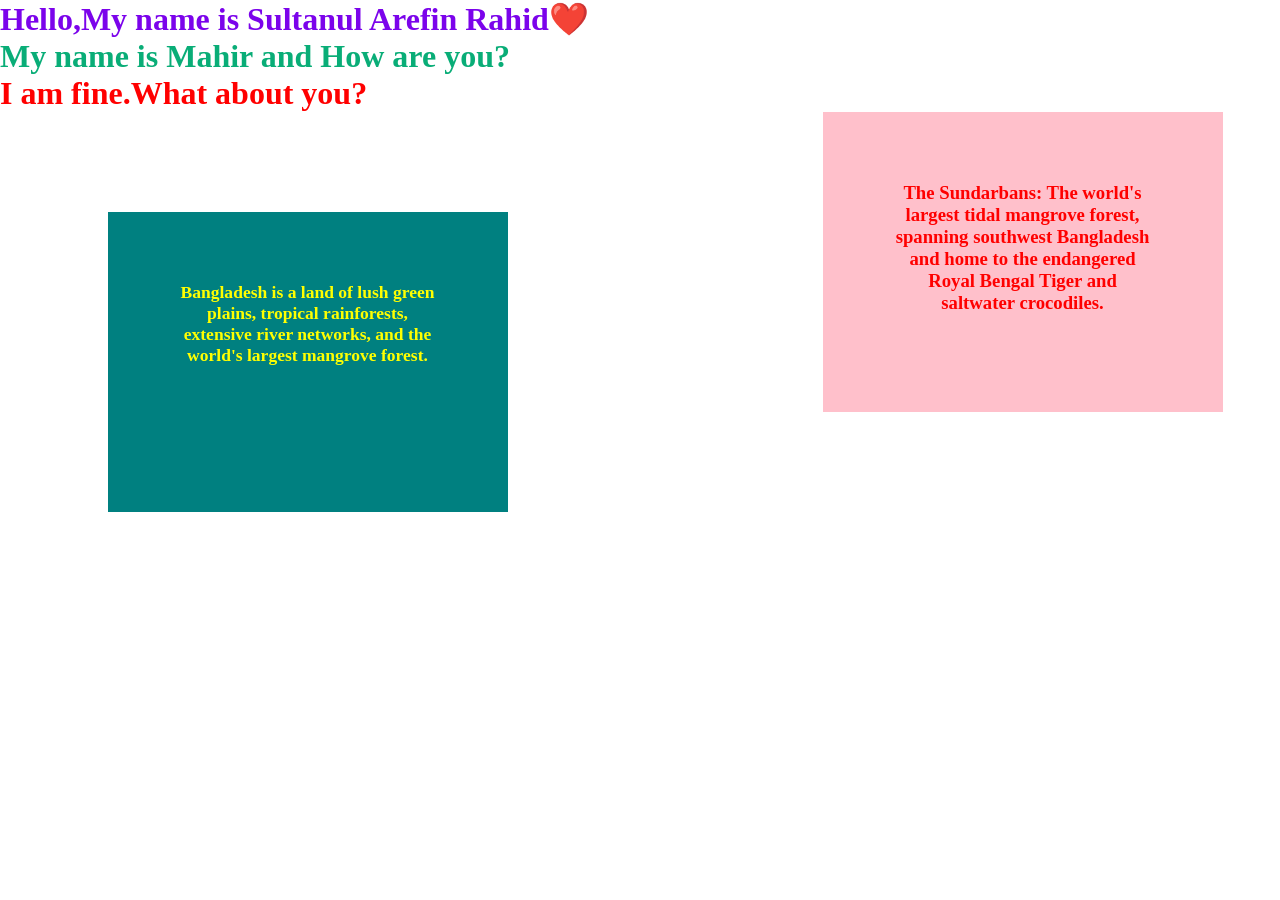
<file: class 3/index.html>
<!DOCTYPE html>
<html lang="en">
<head>
    <meta charset="UTF-8">
    <meta name="viewport" content="width=device-width, initial-scale=1.0">
    <title>Class 3</title>
    <link rel="stylesheet" href="css/style.css">
</head>
<body>
   <h1>Hello,My name is Sultanul Arefin Rahid❤️</h1> 
   <h1 class="rahena">My name is Mahir and How are you?</h1>
   <h1 id="aziz">I am fine.What about you?</h1>

   <div class="pitamata">
 <div class=" one"> 
    <h3>Bangladesh is a land of lush green plains, tropical rainforests, extensive river networks, and the world's largest mangrove forest.</h3> </div>
   <div class="two"> 
    <h3>The Sundarbans: The world's largest tidal mangrove forest, spanning southwest Bangladesh and home to the endangered Royal Bengal Tiger and saltwater crocodiles.</h3> </div>
    
    
 </div>

 
    
</body>
</html>
</file>
<file: class 3/css/style.css>
*{
margin: 0;
padding: 0;
}

h1{
    color: rgb(123, 3, 235)
}

.rahena{
    color: rgb(9, 173, 119);
}

#aziz{
color: red

}
.one{
    height: 300px;
    width: 400px ;
    background-color: teal;
    margin: 100px 200px 80px 50px;
    font-size: 15px;

    }
    .one h3{
        padding: 70px;
        text-align: center;
        color: yellow;
    }

.two{
    height: 300px ;
    width: 400px ;
    background-color: pink;
    text-align: center;

    
}
.two h3{
    padding: 70px;
    color:red

}


.pitamata{
    display: flex;
    justify-content: space-around
}
</file>
